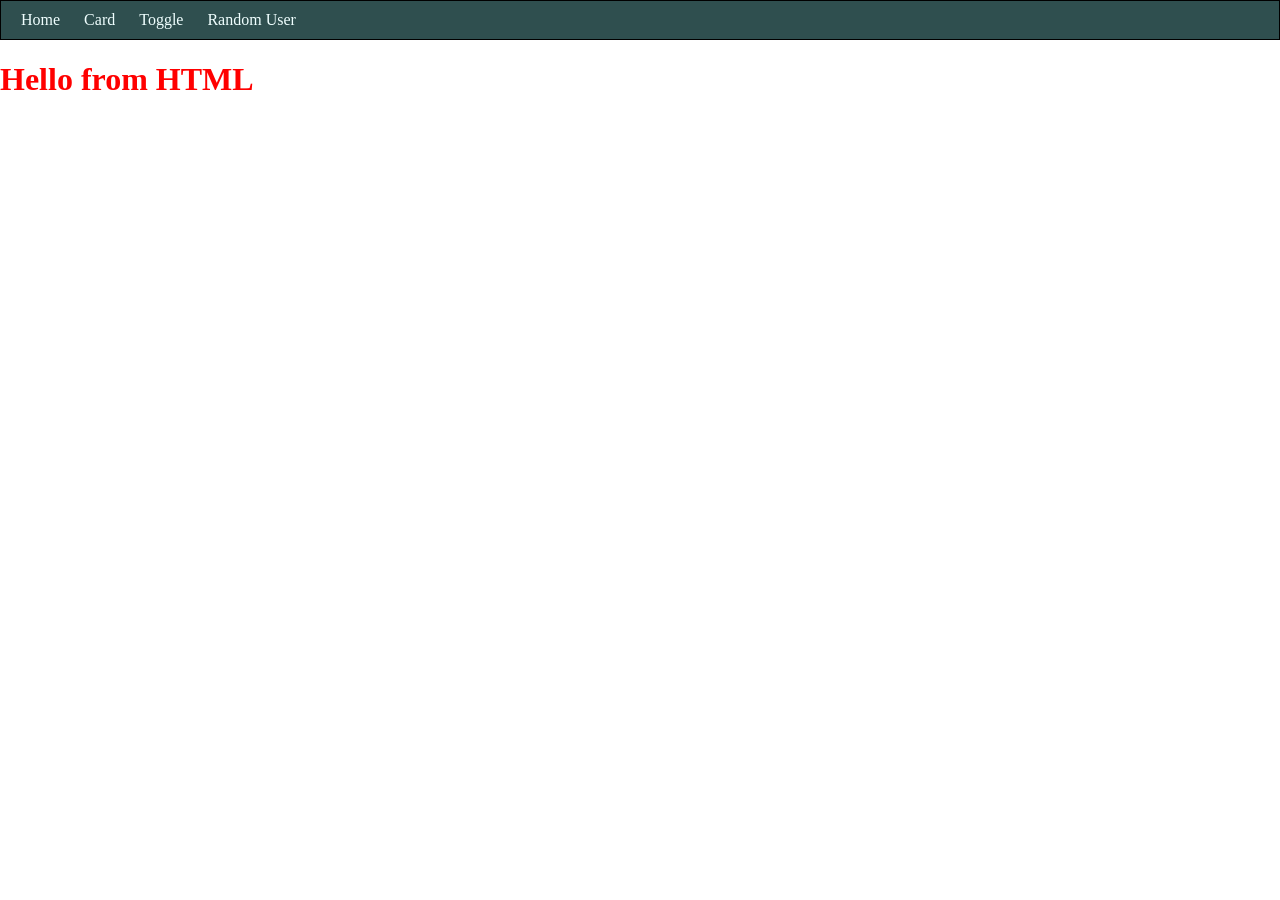
<file: src/main/resources/static/index.html>
<!DOCTYPE html>
<html lang="en">
<head>
    <meta charset="UTF-8">
    <meta name="viewport" content="width=device-width, initial-scale=1.0">
    <title>Document</title>
    <link rel="stylesheet" href="css/site.css">
</head>
<body>
    
    <div class="navbar">
      <a href="/">Home</a>
      <a href="/card.html">Card</a>
      <a href="/toggle.html">Toggle</a>
      <a href="/randomuser.html">Random User</a>
    </div>
    <h1>Hello from HTML</h1>


    <!-- <h2>Card</h2>

    <div class="card">
      <img id="userImage" src="img/john.png" alt="Avatar" style="width:100%">
      <div class="container">
        <h4 id="userName"><b>John Doe</b></h4>
         <p id="userGender">Male</p>
      </div> 
    </div>
    <button onclick="toggleCard()">Toggle User</button>
    <h1>Hello from HTML</h1>-->
    <script src="js/site.js"></script> 
</body>
</html>
</file>
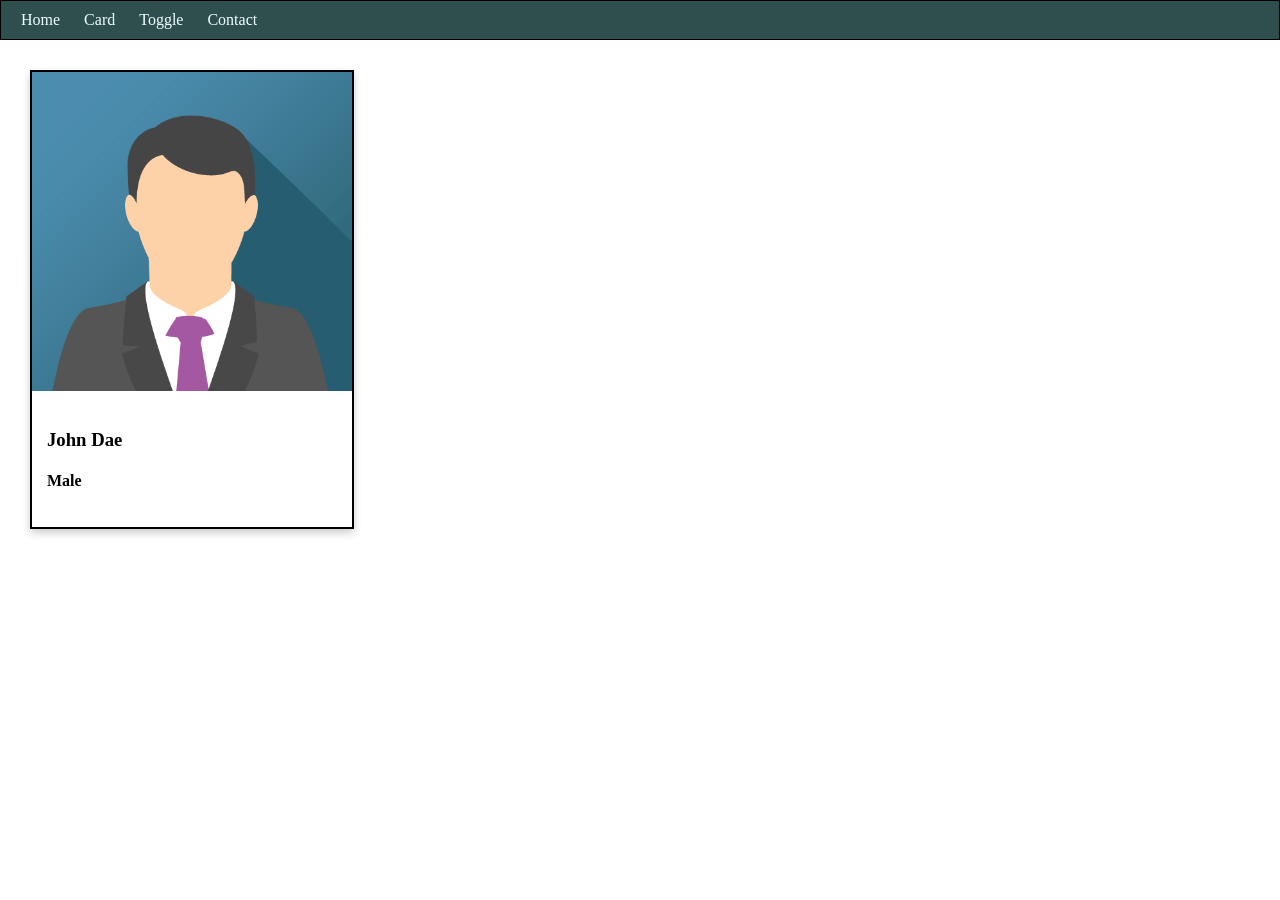
<file: src/main/resources/static/card.html>
<!DOCTYPE html>
<html lang="en">
<head>
    <meta charset="UTF-8">
    <meta name="viewport" content="width=device-width, initial-scale=1.0">
    <title>Document</title>
    <link rel="stylesheet" href="css/site.css">
    <link rel="stylesheet" href="css/card.css"
</head>
<body>
    
    <div class="navbar">
      <a href="/">Home</a>
      <a href="/card.html">Card</a>
      <a href="/toggle.html">Toggle</a>
      <a href="#">Contact</a>
    </div>
    <!-- <div class="card">
      <img id="userImage" src="img/john.png" alt="Avatar" style="width:100%">
      <div class="container">
        <h4 id="userName"><b>John Doe</b></h4>
         <p id="userGender">Male</p>
      </div> 
    </div> -->

    <div class="card">
        <img src="img/john.png" alt="">
        <div class="card-content">
            <h3>John Dae</h3>
            <H4>Male</H3>
        </div>
    </div>

    <script src="js/site.js"></script> 
</body>
</html>
</file>
<file: src/main/resources/static/css/site.css>
h1 {
    color: red;
}
.card {
  box-shadow: 0 4px 8px 0 rgba(0,0,0,0.2);
  transition: 0.3s;
  width: 300px;
 
}

.card:hover {
  box-shadow: 0 8px 16px 0 rgba(0,0,0,0.2);
}

.container {
  padding: 2px 16px;
}

.navbar{
    border: 1px solid #000;
  background-color: darkslategray;
  padding: 10px;
}

body{
    margin: 0px;
    padding: 0px;
}

.navbar a{
  color: azure;
  text-decoration: none;
  padding: 10px;
}

.navbar a:hover{
  background-color: dimgray;
  padding: auto;
}
</file>
<file: src/main/resources/static/css/card.css>
.card{
    margin-left: 30px;
    margin-top: 30px;
    width: 25%;
    border: 2px solid #000;
}
.card img{
    width: 100%;
}


.card-content{
    padding: 15px;
}

button{
    background-color: green;
    color: azure;
    padding: 8px;
    border-radius: 5px;
    border-color: azure;
}
</file>
